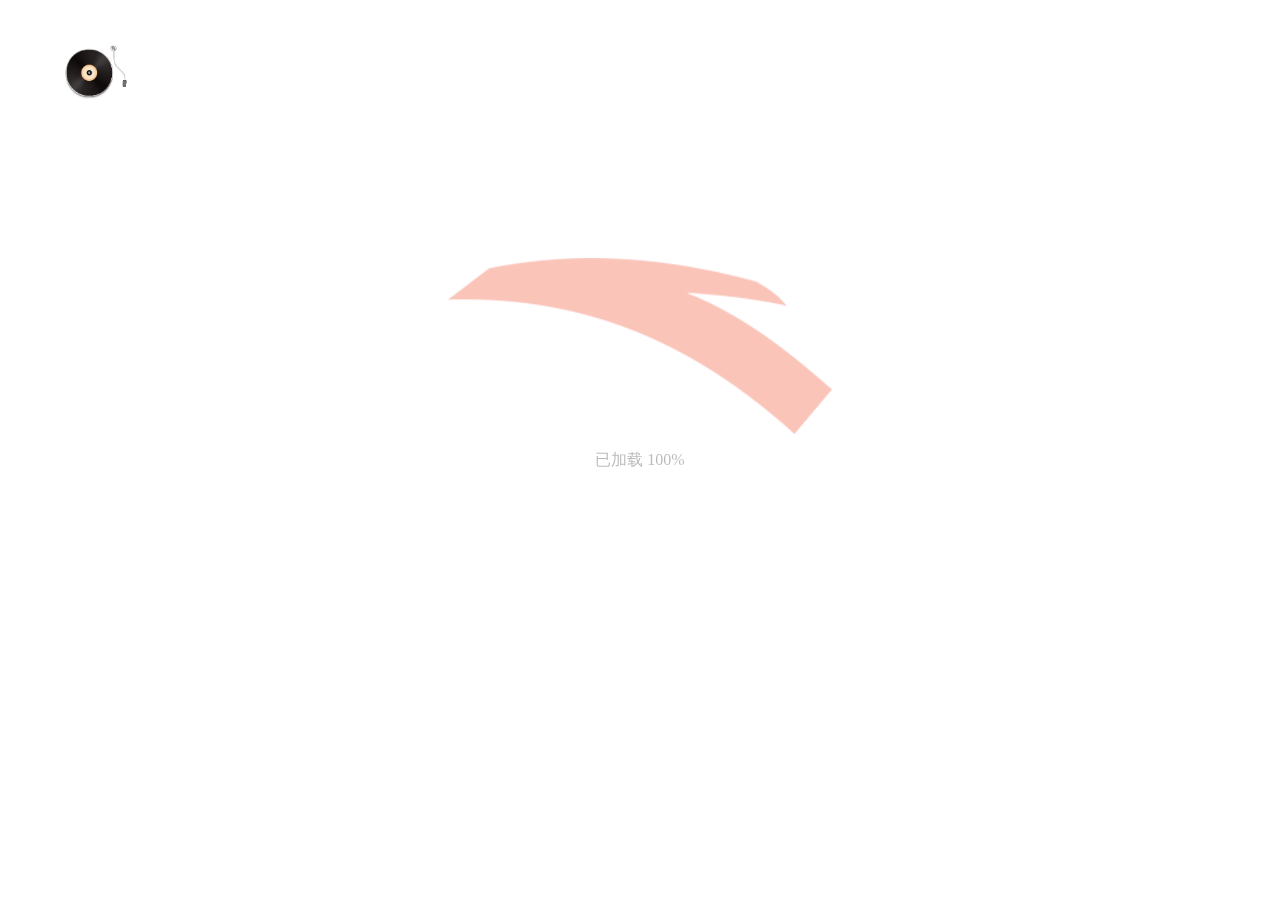
<file: index.html>
<!DOCTYPE html>
<html lang="en">
<head>
	<meta charset="UTF-8">
	<meta name="viewport" content="width=device-width,user-scalable=no" />
	<title>anta</title>
	<link rel="stylesheet" type="text/css" href="css/style.css">
	<script type="text/javascript" src="js/imgdata.js"></script>
	<script type="text/javascript" src="js/tween.js"></script>
	</head>
<body>
	<div id="pageBg"></div>
	<div id="view">
		<!-- loading -->
		<div id="logo1">
			<div class="logoImg">
				<img src="img/load/logo.png">
			</div>
			<p class="logoText">已加载 0%</p>
		</div>
		<!-- main -->
		<div id="mian">
			<div id="tZ">
				<!-- 主背景 -->
				<div id="panoBg"></div>
				<!-- 云朵 -->
				<div id="cloud"></div>
				<!-- 多图层 -->
				<div id="pano"></div>
			</div>	
		</div>
		<!-- radio & VR -->
		<div id="audio"></div>
		<div id="vr"></div>
		<audio id="media" src="audio/bgm.mp3" loop="loop">
		</audio> 
	</div>
	<script type="text/javascript" src="js/animate.js"></script>
	<script type="text/javascript" src="js/main.js"></script>
	<script type="text/javascript" src="js/drag.js"></script>
	<script type="text/javascript" src="js/sensors.js"></script>
	<script type="text/javascript" src="js/audio.js"></script>
	<script type="text/javascript" src="js/index.js"></script>
</body>
</html>
</file>
<file: css/style.css>
body,
p 
{
	margin: 0;
}
body,
html 
{
	height: 100%;
	overflow: hidden;
	position: relative;
}
@keyframes rotateY {
	0%{
		transform: rotateY(0deg);
	}
	100% {
		transform: rotateY(360deg);
	}
}
@-webkit-keyframes rotateY {
	0%{
		-webkit-transform: rotateY(0deg);
	}
	100% {
		-webkit-transform: rotateY(360deg);
	}
}
#pageBg{
	position: absolute;
	left: 0;
	top: 0;
	width: 100%;
	height: 100%;
	background: url('../img/bg/bg.jpg') no-repeat;
	background-size: 100% 100%;
	opacity: 0;
}
#view{
	height: 100%;
	position: relative;
	overflow: hidden;
	-webkit-perspective: 300px;
	perspective: 300px;
}
.logoImg{
	position: absolute;
	left: 35%;
	top: 50%;
	margin-top: -15%;
	width: 30%;
} 
.logoImg img{
	width: 100%;
	display: block;
	-webkit-animation: 2s rotateY linear infinite;
	animation: 2s rotateY linear infinite;
}
.logoText{
	position: absolute;
	left: 0;
	top: 50%;
	width: 100%;
	font-size: 16px;
	text-align: center;
}
#logo4,
#logoIcos 
{
	position: absolute;
	top: 50%;
	left: 50%;
	-webkit-transform-style: preserve-3d;
	transform-style: preserve-3d;
}
#logoIcos{
	-webkit-animation: 2s rotateY linear infinite;
	animation: 2s rotateY linear infinite;
}
#logoIcos span{
	position: absolute;
	left: 50%;
	top: 50%;
	margin: -15px 0 0 -15px;
	width: 30px;
	height: 30px;
	background: center center no-repeat;
	background-size: contain; 
}
#logo4Img{
	position: absolute;
	left: 50%;
	top: 50%;
	margin: -35px 0 0 -98.5px;
	width: 197px;
	height: 70px;
}
#mian,
#panoBg,
#tZ,
#cloud,
#pano,
.pano 
{
	position: absolute;
	left: 50%;
	top: 50%;
	-webkit-transform-style: preserve-3d;
	transform-style: preserve-3d;
}
#panoBg span{
	position: absolute;
	left: 0;
	top: 0;
	margin: -585px 0 0 -64.5px;
	width: 129px;
	height: 1170px;
	-webkit-backface-visibility: hidden;
	backface-visibility: hidden;
}
#cloud span{
	position: absolute;
	left: 50%;
	top: 50%;
	margin: -50px 0 0 -100px;
	width: 200px;
	height: 100px;
}
.pano span{
	position: absolute;
	left: 50%;
	top: 50%;
	width: 129px;
	margin-left: -64.5px;
	-webkit-backface-visibility: hidden;
	backface-visibility: hidden;
}

#audio{
	display: block;
	width: 64px;
	height:54px;
	position: absolute;
	left:5%;
	top:5%;
	z-index: 1000;
	background:url(../img/pause.png) no-repeat;
	background-size:100% 100%;
}

#vr{
	display: block;
	width: 54px;
	height:54px;
	position: absolute;
	right:5%;
	top:5%;
	z-index: 1000;
	background:url(../img/vr_close.png) no-repeat;
	background-size:100% 100%;
	display: none;
}
</file>
